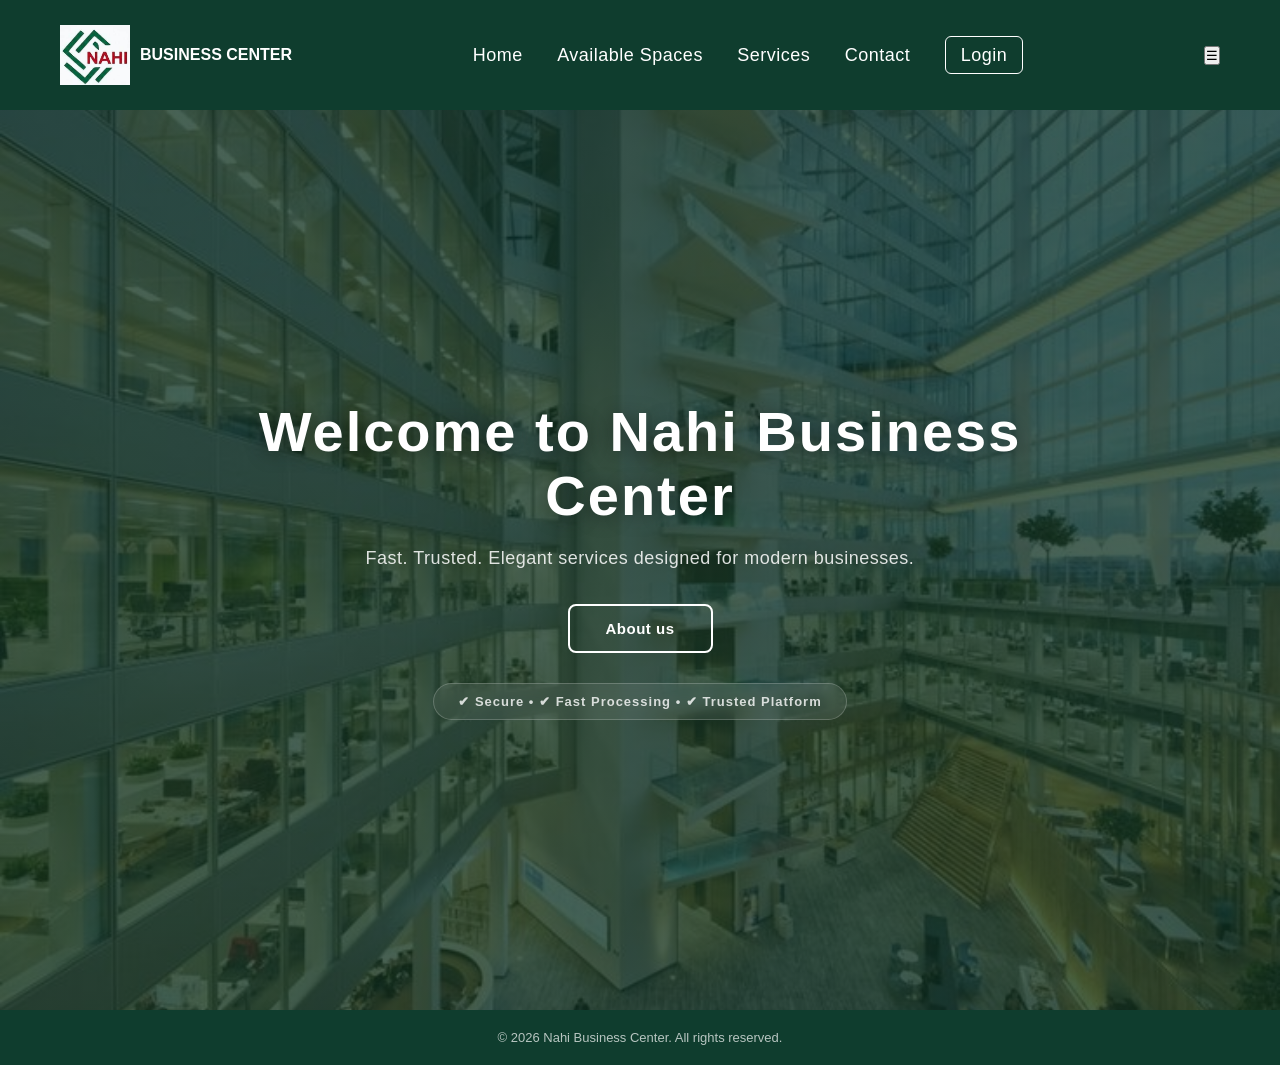
<file: index.html>
<!doctype html>
<html lang="en">
  <head>
    <meta charset="UTF-8" />
    <meta name="viewport" content="width=device-width, initial-scale=1.0" />
    <title>Business Center</title>
    <link rel="stylesheet" href="style.css" />
  </head>
  <body>
    <!-- NAVBAR -->
    <header class="navbar">
      <div class="logo">
        <img src="logo.jpg" alt="logo" />
        <span>BUSINESS CENTER</span>
      </div>
      <!-- Hamburger Button -->
      <button
        class="hamburger"
        id="hamburger"
        onclick="toggleMenu()"
        style="display: none !important"
      >
        ☰
      </button>
      <nav id="navMenu">
        <a href="index.html">Home</a>
        <a href="available-spaces.html">Available Spaces</a>
        <a href="service.html">Services</a>
        <a href="contact.html">Contact</a>
        <a class="login-btn" href="login.html">Login</a>
      </nav>
      <button class="hamburger" id="hamburger" onclick="toggleMenu()">
        ☰
      </button>
    </header>

    <!-- HERO SECTION -->
    <section class="hero">
      <div class="hero-content">
        <h1>Welcome to Nahi Business Center</h1>
        <p>Fast. Trusted. Elegant services designed for modern businesses.</p>

        <div class="hero-buttons">
          <a href="about.html" class="btn">About us</a>
          <a href="login.html" class="btn-login-mobile">🔑 Login</a>
        </div>

        <div class="hero-note">
          ✔ Secure • ✔ Fast Processing • ✔ Trusted Platform
        </div>
      </div>
    </section>
    <!-- FOOTER -->
    <footer class="footer">
      <p>© 2026 Nahi Business Center. All rights reserved.</p>
    </footer>
    <script src="navbar.js"></script>
  </body>
</html>
</file>
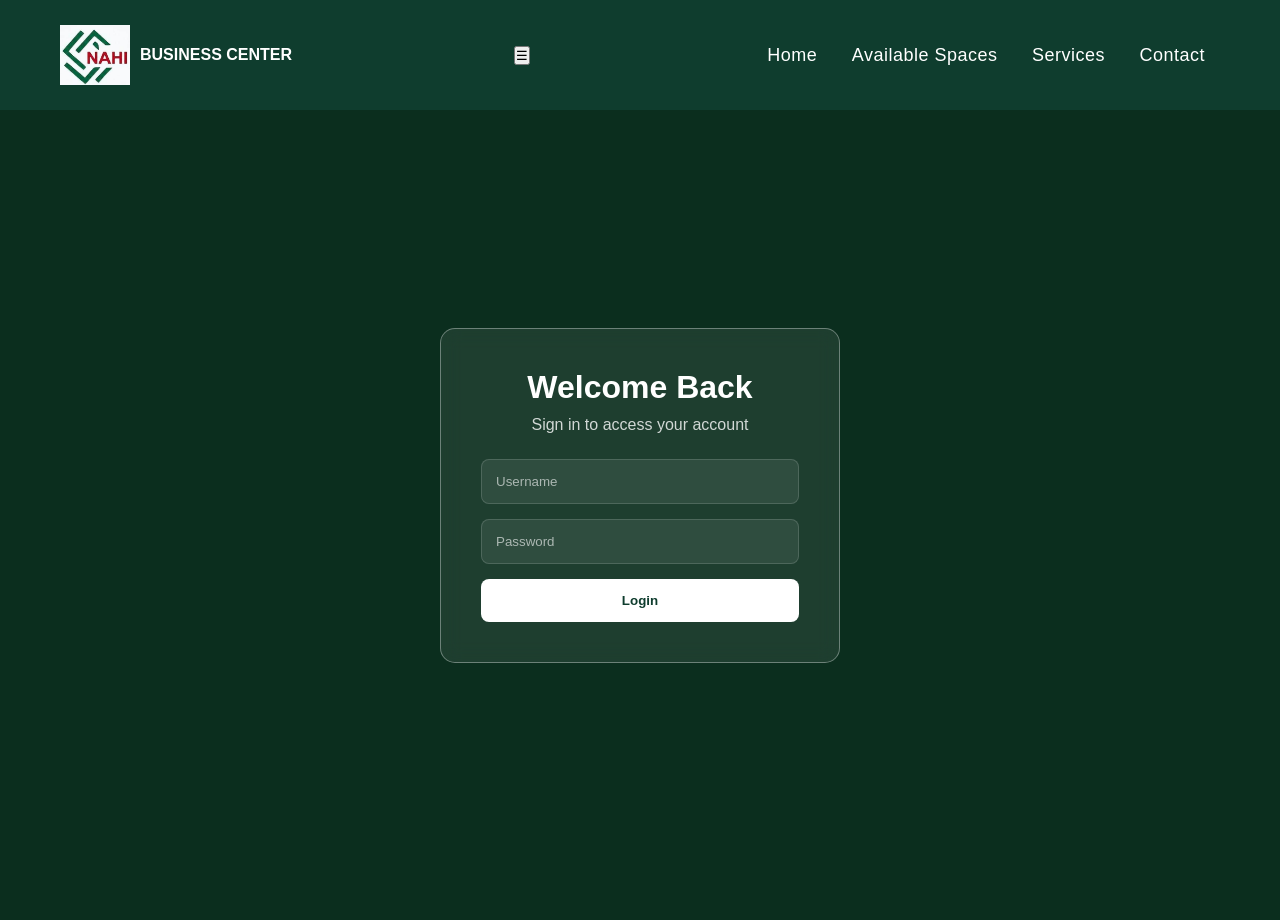
<file: admin-dashboard.html>
<!doctype html>
<html lang="en">
  <head>
    <meta charset="UTF-8" />
    <meta name="viewport" content="width=device-width, initial-scale=1.0" />
    <title>Admin Dashboard</title>
    <link rel="stylesheet" href="admin-dashboard.css" />
  </head>
  <body>
    <div class="container">
      <!-- Sidebar -->
      <aside class="sidebar">
        <h2>Admin Panel</h2>
        <nav>
          <a href="#" class="nav-link active" data-page="dashboard"
            >📊 Dashboard</a
          >
          <a href="#" class="nav-link" data-page="users">👥 Users</a>
          <a href="#" class="nav-link" data-page="payments">💳 Payments</a>
          <a href="#" class="nav-link" data-page="expenses">💸 Expenses</a>

          <a href="#" class="nav-link" data-page="spaces">🏠 Spaces</a>
          <a href="#" class="nav-link" data-page="servicerequests"
            >🔧 Service Requests
            <span
              class="nav-badge"
              id="serviceRequestBadge"
              style="display: none"
            ></span>
          </a>
          <a href="#" class="nav-link" data-page="settings">⚙️ Settings</a>
          <a href="#" id="logout">🚪 Logout</a>
        </nav>
      </aside>

      <!-- Main Content -->
      <main class="main">
        <!-- Dashboard -->
        <section id="dashboard" class="page active">
          <h1>Dashboard Overview</h1>
          <div class="cards">
            <div class="card">
              <div class="card-label">👥 Total Users</div>
              <div class="card-value" id="totalUsers">0</div>
            </div>

            <div class="card">
              <div class="card-label">⚠️ Overdue Tenants</div>
              <div class="card-value" id="overdueCount">0</div>
            </div>
            <div class="card">
              <div class="card-label">📅 Due This Month</div>
              <div class="card-value" id="dueThisMonth">0</div>
            </div>
          </div>

          <h2 style="margin-top: 30px; margin-bottom: 10px">Recent Payments</h2>
          <div style="overflow-x: auto">
            <table>
              <thead>
                <tr>
                  <th>Tenant</th>
                  <th>Amount</th>
                  <th>Date Paid</th>
                  <th>Next Due</th>
                </tr>
              </thead>
              <tbody id="recentPaymentsTable"></tbody>
            </table>
          </div>

          <h2 style="margin-top: 30px; margin-bottom: 10px">
            ⚠️ Overdue Tenants
          </h2>
          <div style="overflow-x: auto">
            <table>
              <thead>
                <tr>
                  <th>Tenant</th>
                  <th>Phone</th>
                  <th>Amount Due</th>
                  <th>Overdue By</th>
                </tr>
              </thead>
              <tbody id="overdueTable"></tbody>
            </table>
          </div>
          <div style="text-align: right; margin-top: 8px">
            <a
              href="#"
              onclick="
                document.querySelector('[data-page=payments]').click();
                return false;
              "
              style="
                font-size: 13px;
                color: #0f3d2e;
                font-weight: 600;
                text-decoration: none;
              "
            >
              View All Payments →
            </a>
          </div>
        </section>

        <!-- Users -->
        <section id="users" class="page">
          <h1>Users Management</h1>

          <!-- Filter Tabs -->
          <div class="filter-tabs">
            <button class="filter-tab active" onclick="filterUsers('all')">
              All
            </button>
            <button class="filter-tab" onclick="filterUsers('active')">
              ✅ Active
            </button>
            <button class="filter-tab" onclick="filterUsers('movedout')">
              🚪 Moved Out
            </button>
          </div>
          <!-- Search Bar -->
          <div class="payment-search" style="margin-bottom: 15px">
            <input
              type="text"
              id="userSearch"
              placeholder="🔍 Search by username, email or phone..."
              oninput="renderUsers()"
            />
          </div>
          <div class="user-form">
            <input type="hidden" id="userId" />
            <input type="text" id="username" placeholder="Username" />
            <input type="email" id="email" placeholder="Email" />
            <input type="text" id="phone" placeholder="Phone Number" />
            <input type="text" id="fanfin" placeholder="FAN/FIN Number" />
            <input type="password" id="password" placeholder="Password" />
            <input type="number" id="space" placeholder="Space (m2)" min="1" />
            <select id="period">
              <option value="">Payment Period</option>
              <option value="1">1 Month</option>
              <option value="3">3 Months</option>
              <option value="6">6 Months</option>
            </select>
            <div
              style="
                display: flex;
                align-items: center;
                gap: 6px;
                flex: 1;
                min-width: 150px;
              "
            >
              <input
                type="text"
                id="amount"
                placeholder="Amount (auto)"
                readonly
                style="flex: 1"
              />
              <button
                type="button"
                id="manualToggleBtn"
                onclick="toggleManualAmount()"
                style="
                  padding: 8px 10px;
                  background: #e2e8f0;
                  color: #555;
                  border: 1px solid #ddd;
                  border-radius: 5px;
                  cursor: pointer;
                  font-size: 12px;
                  white-space: nowrap;
                "
              >
                ✏️ Manual
              </button>
            </div>
            <button onclick="saveUser()">Save User</button>
            <button class="btn-cancel" onclick="clearForm()">Cancel</button>
          </div>
          <div style="overflow-x: auto">
            <table>
              <thead>
                <tr>
                  <th>ID</th>
                  <th>Username</th>
                  <th>Email</th>
                  <th>Phone</th>
                  <th>FAN/FIN</th>
                  <th>Password</th>
                  <th>Space (m2)</th>
                  <th>Period</th>
                  <th>Amount</th>
                  <th>Countdown</th>
                  <th>Status</th>
                  <th>Actions</th>
                </tr>
              </thead>
              <tbody id="userTable"></tbody>
            </table>
          </div>
        </section>

        <!-- Payments -->
        <section id="payments" class="page">
          <h1>Payment History</h1>

          <!-- Search Bar -->
          <div class="payment-search">
            <input
              type="text"
              id="paymentSearch"
              placeholder="🔍 Search by username..."
              oninput="renderPayments()"
            />
          </div>

          <div style="overflow-x: auto">
            <table>
              <thead>
                <tr>
                  <th>User</th>
                  <th>Amount</th>
                  <th>Space (m2)</th>
                  <th>Period</th>
                  <th>Date Paid</th>
                  <th>Next Due</th>
                  <th>Status</th>
                </tr>
              </thead>
              <tbody id="paymentTable"></tbody>
            </table>
          </div>

          <!-- Pagination -->
          <div class="pagination" id="paymentPagination"></div>
        </section>

        <!-- Expenses -->
        <section id="expenses" class="page">
          <h1>Expenses</h1>
          <div class="cards" style="margin-bottom: 20px">
            <div class="card">
              <div class="card-label">💸 Total Expenses</div>
              <div class="card-value" id="totalExpenses">0 Birr</div>
            </div>
            <div class="card">
              <div class="card-label">📋 Total Records</div>
              <div class="card-value" id="totalExpenseRecords">0</div>
            </div>
          </div>
          <div class="user-form">
            <input type="hidden" id="expenseId" />
            <input type="text" id="expenseName" placeholder="Name" />
            <input
              type="text"
              id="expenseReason"
              placeholder="Reason / Description"
            />
            <input
              type="number"
              id="expenseAmount"
              placeholder="Amount (Birr)"
              min="0"
            />

            <select id="expensePeriod">
              <option value="">Payment Period</option>
              <option value="15">15 Days</option>
              <option value="30">1 Month</option>
              <option value="90">3 Months</option>
            </select>
            <input type="hidden" id="expenseDate" />
            <button onclick="saveExpense()">Save Expense</button>
            <button class="btn-cancel" onclick="clearExpenseForm()">
              Cancel
            </button>
          </div>
          <div style="overflow-x: auto">
            <table>
              <thead>
                <tr>
                  <th>ID</th>
                  <th>Name</th>
                  <th>Reason</th>
                  <th>Amount</th>
                  <th>Date Paid</th>
                  <th>Period</th>
                  <th>Due Date</th>
                  <th>Countdown</th>
                  <th>Actions</th>
                </tr>
              </thead>
              <tbody id="expensesTable"></tbody>
            </table>
          </div>
        </section>

        <!-- Service Requests -->
        <section id="servicerequests" class="page">
          <h1>Service Requests</h1>
          <div class="cards" style="margin-bottom: 20px">
            <div class="card">
              <div class="card-label">🔧 Total</div>
              <div class="card-value" id="totalServiceReqs">0</div>
            </div>
            <div class="card">
              <div class="card-label">⏳ Pending</div>
              <div class="card-value" id="pendingServiceReqs">0</div>
            </div>
            <div class="card">
              <div class="card-label">🔄 In Progress</div>
              <div class="card-value" id="inProgressServiceReqs">0</div>
            </div>
            <div class="card">
              <div class="card-label">✅ Done</div>
              <div class="card-value" id="doneServiceReqs">0</div>
            </div>
          </div>
          <div style="overflow-x: auto">
            <table>
              <thead>
                <tr>
                  <th>ID</th>
                  <th>Tenant</th>
                  <th>Type</th>
                  <th>Description</th>
                  <th>Date</th>
                  <th>Status</th>
                  <th>Actions</th>
                </tr>
              </thead>
              <tbody id="serviceRequestsTable"></tbody>
            </table>
          </div>
        </section>

        <!-- Spaces -->
        <section id="spaces" class="page">
          <h1>Spaces Management</h1>
          <div class="user-form">
            <input type="hidden" id="spaceId" />
            <input
              type="number"
              id="spaceFloor"
              placeholder="Floor Number"
              min="1"
              max="5"
            />
            <input type="text" id="spaceRoom" placeholder="Room Number" />
            <input
              type="number"
              id="spaceSize"
              placeholder="Size (m2)"
              min="1"
            />
            <select id="spaceStatus">
              <option value="Available">Available</option>
              <option value="Occupied">Occupied</option>
            </select>
            <input
              type="text"
              id="spacePrice"
              placeholder="Price (auto)"
              readonly
            />
            <button onclick="saveSpace()">Save Space</button>
            <button class="btn-cancel" onclick="clearSpaceForm()">
              Cancel
            </button>
          </div>
          <div style="overflow-x: auto">
            <table>
              <thead>
                <tr>
                  <th>ID</th>
                  <th>Floor</th>
                  <th>Room</th>
                  <th>Size (m2)</th>
                  <th>Price/Month</th>
                  <th>Status</th>
                  <th>Actions</th>
                </tr>
              </thead>
              <tbody id="spacesTable"></tbody>
            </table>
          </div>
        </section>

        <!-- Settings -->
        <section id="settings" class="page">
          <h1>Settings</h1>
          <div class="settings-card">
            <h3>💰 Pricing</h3>
            <div class="settings-form">
              <label>Price per m2 (Birr)</label>
              <input type="number" id="pricePerM2" min="1" />
              <button onclick="saveSettings()">Save</button>
              <p id="settingsMsg"></p>
            </div>
          </div>
          <div class="settings-card">
            <h3>🏢 Business Info</h3>
            <div class="settings-form">
              <label>Contact Phone</label>
              <input type="text" id="settingsPhone" />
              <label>Contact Email</label>
              <input type="email" id="settingsEmail" />
              <label>Telegram Link</label>
              <input type="text" id="settingsTelegram" />
              <button onclick="saveBusinessInfo()">Save</button>
              <p id="businessInfoMsg"></p>
            </div>
          </div>
          <div class="settings-card">
            <h3>🔑 Change Admin Password</h3>
            <div class="settings-form">
              <label>Current Password</label>
              <input
                type="password"
                id="currentPassword"
                placeholder="Current password"
              />
              <label>New Password</label>
              <input
                type="password"
                id="newPassword"
                placeholder="New password"
              />
              <label>Confirm New Password</label>
              <input
                type="password"
                id="confirmPassword"
                placeholder="Confirm new password"
              />
              <button onclick="changePassword()">Change Password</button>
              <p id="passwordMsg"></p>
            </div>
          </div>
        </section>
      </main>
    </div>
    <script src="api.js"></script>
    <script src="admin-dashboard.js"></script>
  </body>
</html>
</file>
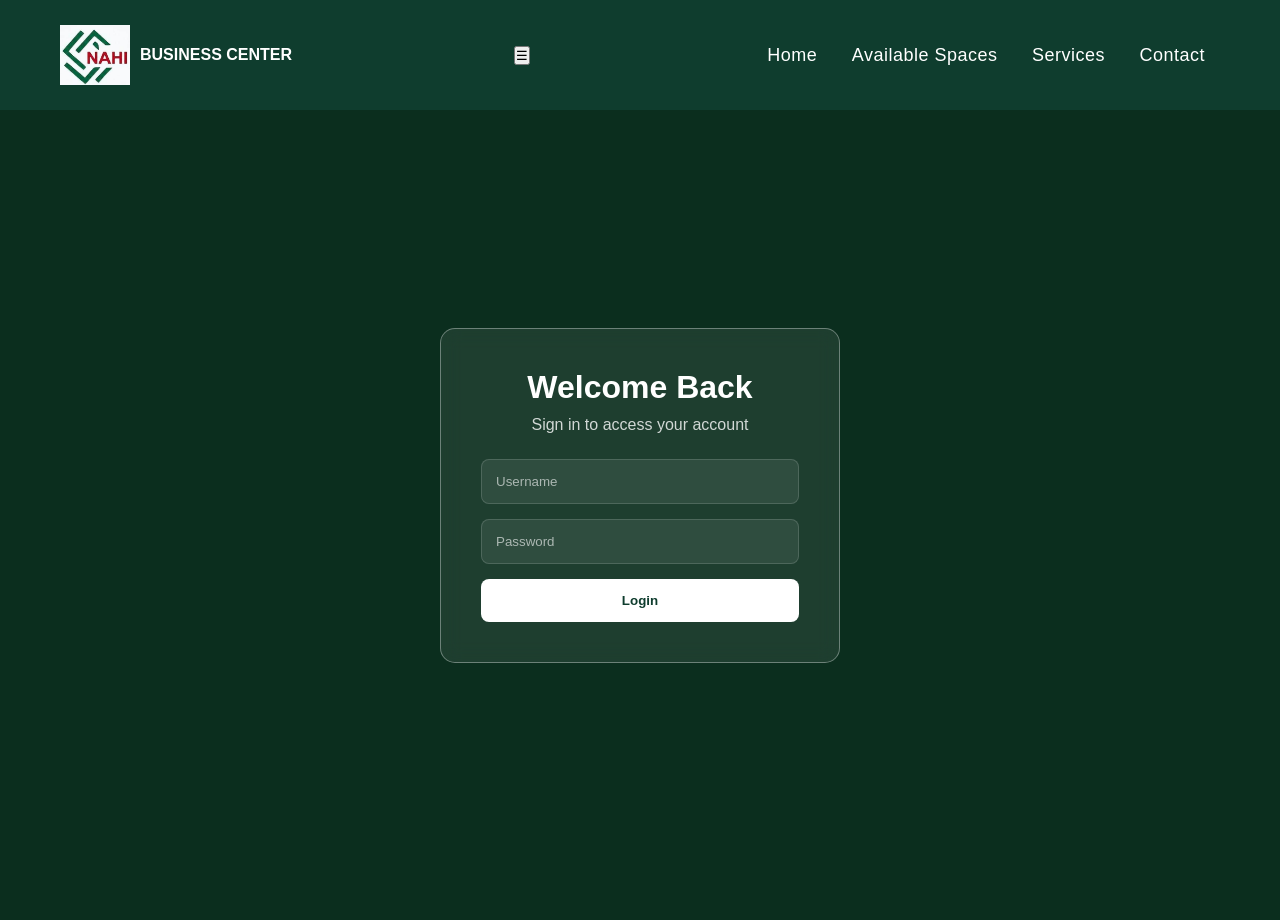
<file: login.html>
<!doctype html>
<html lang="en">
  <head>
    <meta charset="UTF-8" />
    <meta name="viewport" content="width=device-width, initial-scale=1.0" />
    <title>Business Center</title>
    <link rel="stylesheet" href="style.css" />
  </head>
  <body>
    <!-- NAVBAR -->
    <header class="navbar">
      <div class="logo">
        <img src="logo.jpg" alt="logo" />
        <span>BUSINESS CENTER</span>
      </div>
      <!-- Hamburger Button -->
      <button class="hamburger" id="hamburger" onclick="toggleMenu()">
        ☰
      </button>
      <nav id="navMenu">
        <a href="index.html">Home</a>
        <a href="available-spaces.html">Available Spaces</a>
        <a href="service.html">Services</a>
        <a href="contact.html">Contact</a>
      </nav>
    </header>

    <main class="login-section">
      <div class="login-box">
        <h1>Welcome Back</h1>
        <p>Sign in to access your account</p>
        <form id="loginForm">
          <input type="text" id="username" placeholder="Username" required />
          <input
            type="password"
            id="password"
            placeholder="Password"
            required
          />
          <button type="submit">Login</button>
        </form>
      </div>
    </main>
    <script src="api.js"></script>
    <script src="login.js"></script>
    <script src="navbar.js"></script>
  </body>
</html>
</file>
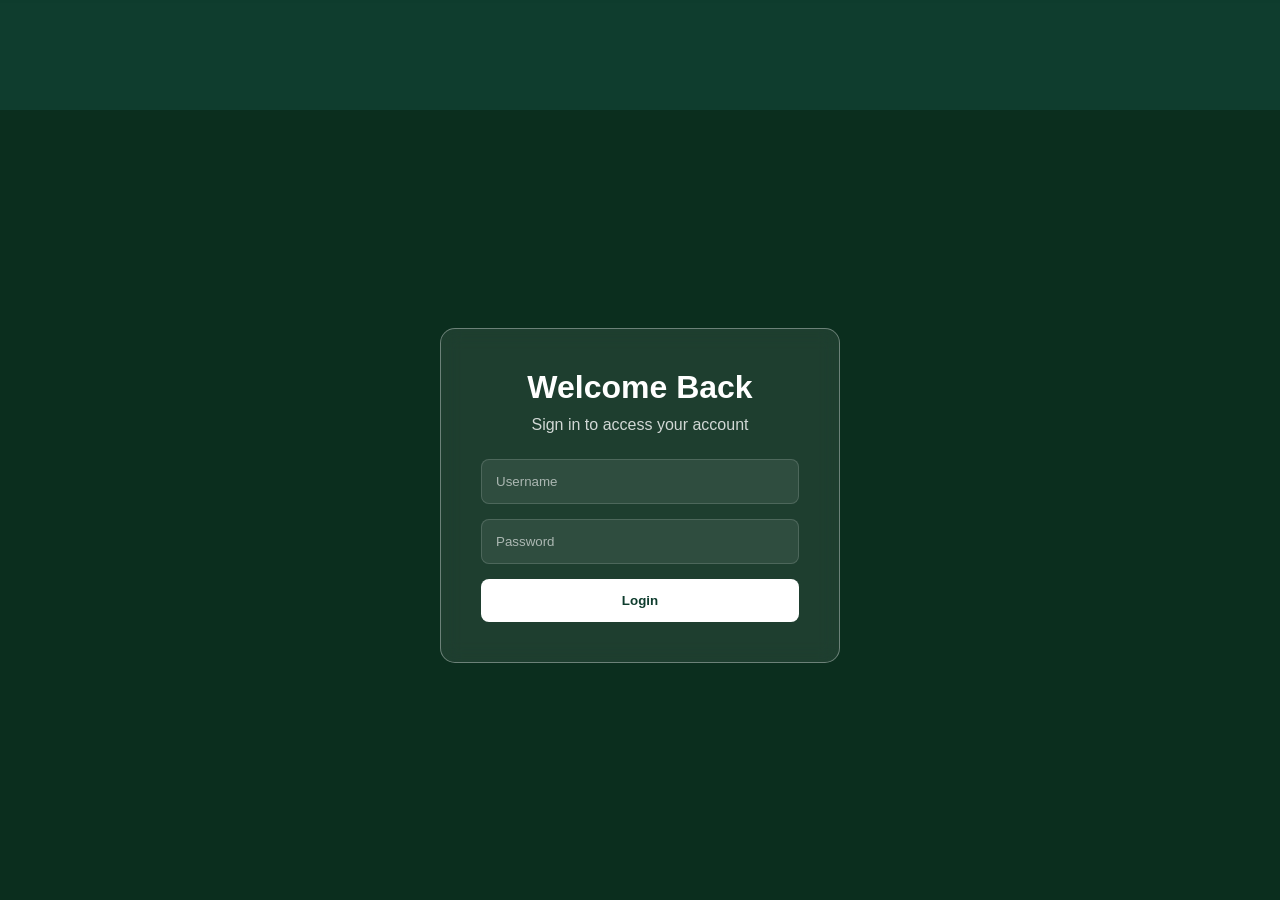
<file: user-dashboard.html>
<!doctype html>
<html lang="en">
  <head>
    <meta charset="UTF-8" />
    <meta name="viewport" content="width=device-width, initial-scale=1.0" />
    <title>User Dashboard</title>
    <link rel="stylesheet" href="user-dashboard.css" />
  </head>
  <body>
    <div class="container">
      <!-- Sidebar -->
      <aside class="sidebar">
        <h2>User Panel</h2>
        <nav>
          <a href="#" class="nav-link active" data-page="myprofile"
            >👤 My Profile</a
          >
          <a href="#" class="nav-link" data-page="mypayments">💳 My Payments</a>
          <a href="#" class="nav-link" data-page="countdown">⏳ Countdown</a>
          <a href="#" class="nav-link" data-page="uploadreceipt"
            >📤 Upload Receipt</a
          >
          <a href="#" class="nav-link" data-page="myrequests">🔧 My Requests</a>
          <a href="#" class="nav-link" data-page="settings">⚙️ Settings</a>
          <a href="#" id="logout">🚪 Logout</a>
        </nav>
      </aside>

      <!-- Main Content -->
      <main class="main">
        <!-- My profile -->
        <section id="myprofile" class="page active">
          <h1>My Profile</h1>

          <!-- Next Due Card -->
          <div class="nextdue-card">
            <div class="nextdue-left">
              <div class="nextdue-icon">⏳</div>
              <div>
                <div class="nextdue-label">Next Payment Due</div>
                <div class="nextdue-value" id="userNextDue">—</div>
              </div>
            </div>
            <div class="nextdue-badge">Stay on track!</div>
          </div>

          <!-- Profile Information -->
          <div class="profile-card">
            <div class="profile-avatar">👤</div>
            <div class="profile-info">
              <h2 class="profile-title">Profile Information</h2>
              <div class="profile-fields" id="userDetailsTable"></div>
            </div>
          </div>
        </section>

        <!-- My Payments -->
        <section id="mypayments" class="page">
          <h1>My Payments</h1>
          <div style="overflow-x: auto">
            <table>
              <thead>
                <tr>
                  <th>Space (m2)</th>
                  <th>Period</th>
                  <th>Date Paid</th>
                  <th>Next Due</th>
                  <th>Status</th>
                </tr>
              </thead>
              <tbody id="userPaymentTable"></tbody>
            </table>
          </div>
        </section>

        <!-- Countdown -->
        <section id="countdown" class="page">
          <h1>Payment Countdown</h1>
          <div class="countdown-box">
            <p id="countdownDate" class="countdown-date">—</p>
            <div id="countdownTimer" class="countdown-timer">—</div>
            <p id="countdownStatus" class="countdown-status"></p>
          </div>
        </section>

        <!-- Upload Receipt -->
        <section id="uploadreceipt" class="page">
          <h1>Upload Receipt</h1>
          <div class="receipt-box">
            <p>
              After making your payment, send your receipt via Telegram so our
              team can verify it.
            </p>
            <a id="telegramLink" href="#" target="_blank" class="telegram-btn">
              📲 Send Receipt on Telegram
            </a>
            <p style="margin-top: 15px; font-size: 12px; color: #999">
              Once verified, the admin will mark your payment as confirmed.
            </p>
          </div>
        </section>

        <!-- My Requests -->
        <section id="myrequests" class="page">
          <h1>My Requests</h1>
          <div class="user-form">
            <select id="reqType">
              <option value="">Select Request Type</option>
              <option value="Maintenance">🔧 Maintenance</option>
              <option value="Internet">🌐 Internet Issue</option>
              <option value="Other">📝 Other</option>
            </select>
            <textarea
              id="reqDescription"
              placeholder="Describe your request..."
              style="
                padding: 8px 12px;
                border: 1px solid #ddd;
                border-radius: 5px;
                font-size: 14px;
                flex: 1;
                min-width: 200px;
                resize: vertical;
              "
            ></textarea>
            <button onclick="submitRequest()">Submit Request</button>
          </div>
          <div style="overflow-x: auto">
            <table>
              <thead>
                <tr>
                  <th>Type</th>
                  <th>Description</th>
                  <th>Date</th>
                  <th>Status</th>
                </tr>
              </thead>
              <tbody id="myRequestsTable"></tbody>
            </table>
          </div>
        </section>

        <!-- Settings -->
        <section id="settings" class="page">
          <h1>Settings</h1>
          <div class="settings-card">
            <div class="settings-card-header">
              <div class="lock-icon">🔒</div>
              <h2>Change Password</h2>
            </div>
            <div class="settings-card-body">
              <p class="settings-description">
                Update your account password. Must be at least 6 characters.
              </p>
              <div class="settings-form">
                <div class="form-group">
                  <label for="currentPassword">Current Password</label>
                  <input
                    type="password"
                    id="currentPassword"
                    placeholder="Enter your current password"
                  />
                </div>
                <div class="form-group">
                  <label for="newPassword">New Password</label>
                  <input
                    type="password"
                    id="newPassword"
                    placeholder="Enter a new password"
                  />
                </div>
                <div class="form-group">
                  <label for="confirmPassword">Confirm New Password</label>
                  <input
                    type="password"
                    id="confirmPassword"
                    placeholder="Confirm your new password"
                  />
                </div>
                <p id="passwordMsg" class="password-msg"></p>
                <button onclick="changePassword()" class="settings-btn">
                  Save Changes
                </button>
              </div>
            </div>
          </div>
        </section>
      </main>
    </div>
    <script src="api.js"></script>
    <script src="user-dashboard.js"></script>
  </body>
</html>
</file>
<file: style.css>
* {
  margin: 0;
  padding: 0;
  box-sizing: border-box;
  font-family: Arial, sans-serif;
}

:root {
  --dark-green: #0f3d2e;
  --forest-green: #145a3a;
  --white: #ffffff;
  --soft-white: #f5f5f5;
}

body {
  margin: 0;
  color: white;
  background-color: #0f3d2e;
}

/* NAVBAR */
.navbar {
  display: flex;
  justify-content: space-between;
  align-items: center;
  padding: 20px 60px;
  background: var(--dark-green);
  position: sticky;
  top: 0;
  z-index: 1000;
  animation: slideDown 0.6s ease-in-out;
}

.logo {
  display: flex;
  align-items: center;
  gap: 10px;
  color: white;
  font-weight: bold;
  cursor: pointer;
  transition:
    transform 0.3s ease,
    letter-spacing 0.3s ease;
}

.logo img {
  width: 70px;
  height: 70px;
  object-fit: contain;
  transition: transform 0.3s ease;
}

.logo:hover img {
  transform: translateY(-3px) scale(1.08);
}

.logo:hover {
  transform: translateY(-2px);
}

nav a {
  color: var(--white);
  text-decoration: none;
  margin: 0 15px;
  font-size: 18px;
  font-weight: 500;
  letter-spacing: 0.5px;
  position: relative;
  transition: 0.3s;
}

/* underline animation */
nav a::after {
  content: "";
  position: absolute;
  left: 0;
  bottom: -5px;
  width: 0%;
  height: 2px;
  background: var(--white);
  transition: 0.3s;
}

nav a:hover::after {
  width: 100%;
}

nav a:hover {
  opacity: 0.8;
  transform: translateY(-2px);
}

/* LOGIN BUTTON */
.login-btn {
  border: 1px solid var(--white);
  padding: 8px 15px;
  border-radius: 6px;
  transition: 0.3s;
}

.login-btn:hover {
  background: var(--white);
  color: var(--dark-green);
}

/* HERO */
.hero {
  height: 100vh;
  background:
    linear-gradient(rgba(11, 46, 30, 0.75), rgba(11, 46, 30, 0.75)),
    url("background.jpg");
  background-size: cover;
  background-position: center;
  background-repeat: no-repeat;
  display: flex;
  justify-content: center;
  align-items: center;
  text-align: center;
  padding: 0 20px;
}

.hero-content {
  max-width: 800px;
  animation: fadeUp 1s ease-in-out;
  color: white;
}

.hero h1 {
  font-size: 56px;
  font-weight: 700;
  letter-spacing: 2px;
  margin-bottom: 20px;
  color: white;
  line-height: 1.15;
  text-shadow: 0 2px 20px rgba(0, 0, 0, 0.4);
}

.hero p {
  font-size: 18px;
  opacity: 0.85;
  margin-bottom: 35px;
  color: white;
  letter-spacing: 0.5px;
}

/* BUTTONS */
.hero-buttons {
  display: flex;
  justify-content: center;
  gap: 15px;
  margin-bottom: 30px;
  flex-wrap: wrap;
}

.btn {
  padding: 14px 36px;
  border-radius: 8px;
  text-decoration: none;
  font-weight: 700;
  font-size: 15px;
  transition: all 0.3s;
  border: 2px solid white;
  color: white;
  background: transparent;
  letter-spacing: 0.5px;
}

.btn:hover {
  background: white;
  color: #0b2e1e;
  transform: translateY(-4px);
  box-shadow: 0 10px 30px rgba(0, 0, 0, 0.3);
}

.btn.outline {
  background: transparent;
  border: 2px solid var(--white);
  color: var(--white);
}

.btn.outline:hover {
  background: var(--white);
  color: var(--dark-green);
}

/* ✅ MOBILE LOGIN BUTTON (visible only on mobile) */
.btn-login-mobile {
  display: none; /* Hidden on desktop */
}

/* HERO NOTE */
.hero-note {
  display: inline-flex;
  align-items: center;
  gap: 8px;
  font-size: 13px;
  font-weight: 600;
  color: rgba(255, 255, 255, 0.8);
  background: rgba(255, 255, 255, 0.08);
  border: 1px solid rgba(255, 255, 255, 0.2);
  padding: 10px 24px;
  border-radius: 30px;
  letter-spacing: 1px;
  backdrop-filter: blur(8px);
}

/* LOGIN */
.login-section {
  min-height: calc(100vh - 90px);
  background-color: #0b2e1e;
  display: flex;
  justify-content: center;
  align-items: center;
  padding: 20px;
}

.login-box {
  width: 400px;
  margin-top: -40px;
  padding: 40px;
  border-radius: 15px;
  background: rgba(255, 255, 255, 0.08);
  backdrop-filter: blur(10px);
  border: 1px solid rgba(255, 255, 255, 0.35);
  text-align: center;
}

.login-box h1 {
  color: white;
  margin-bottom: 10px;
}

.login-box p {
  color: rgba(255, 255, 255, 0.8);
  margin-bottom: 25px;
}

.login-box input {
  width: 100%;
  padding: 14px;
  margin-bottom: 15px;
  border: 1px solid rgba(255, 255, 255, 0.15);
  border-radius: 8px;
  background: rgba(255, 255, 255, 0.08);
  color: white;
}

.login-box input::placeholder {
  color: rgba(255, 255, 255, 0.6);
}

.login-box button {
  width: 100%;
  padding: 14px;
  border: none;
  border-radius: 8px;
  background: white;
  color: #0f3d2e;
  font-weight: bold;
  cursor: pointer;
  transition: 0.3s;
}

.login-box button:hover {
  background: #0f3d2e;
  color: white;
  border: 1px solid white;
  transform: translateY(-3px);
}

/* FOOTER */
.footer {
  background: #0f3d2e;
  color: rgba(255, 255, 255, 0.7);
  text-align: center;
  padding: 20px;
  font-size: 13px;
}

/* ANIMATIONS */
@keyframes fadeUp {
  from {
    opacity: 0;
    transform: translateY(30px);
  }
  to {
    opacity: 1;
    transform: translateY(0);
  }
}

@keyframes slideDown {
  from {
    transform: translateY(-100%);
    opacity: 0;
  }
  to {
    transform: translateY(0);
    opacity: 1;
  }
}

/* ===================== */
/* RESPONSIVE            */
/* ===================== */

/* Tablet */
@media (max-width: 900px) {
  .navbar {
    padding: 15px 30px;
  }

  nav a {
    font-size: 15px;
    margin: 0 10px;
  }

  .hero h1 {
    font-size: 40px;
  }

  .hero p {
    font-size: 16px;
  }

  .login-box {
    width: 100%;
    max-width: 400px;
  }
}

/* Mobile */
@media (max-width: 768px) {
  .navbar {
    padding: 12px 20px;
    flex-wrap: wrap;
    gap: 10px;
    position: relative;
  }

  .logo img {
    width: 50px;
    height: 50px;
  }

  /* HAMBURGER */
  .hamburger {
    display: block;
    background: none;
    border: none;
    color: white;
    font-size: 28px;
    cursor: pointer;
    padding: 5px 10px;
    transition: 0.3s;
  }

  .hamburger:hover {
    opacity: 0.7;
  }
  /* Hide hamburger on desktop */
  .hamburger {
    display: none !important;
  }

  /* Show hamburger on mobile */
  @media (max-width: 768px) {
    .hamburger {
      display: block !important;
    }
  }
  #navMenu {
    display: none;
    width: 100%;
    flex-direction: column;
    background: #0f3d2e;
    padding: 10px 0;
    border-top: 1px solid rgba(255, 255, 255, 0.1);
  }

  #navMenu.open {
    display: flex;
  }

  #navMenu a {
    margin: 0;
    padding: 12px 20px;
    font-size: 15px;
    border-bottom: 1px solid rgba(255, 255, 255, 0.05);
    text-align: center;
  }

  #navMenu a::after {
    display: none;
  }

  .login-btn {
    margin: 10px 20px !important;
    text-align: center;
    border-radius: 6px;
    display: block;
  }

  .btn-login-mobile {
    display: none; /* Hidden on desktop */
    padding: 14px 36px;
    border-radius: 8px;
    text-decoration: none;
    font-weight: 700;
    font-size: 15px;
    transition: all 0.3s;
    border: 2px solid white;
    color: white;
    background: transparent;
    letter-spacing: 0.5px;
  }

  .btn-login-mobile:hover {
    background: white;
    color: #0b2e1e;
    transform: translateY(-4px);
    box-shadow: 0 10px 30px rgba(0, 0, 0, 0.3);
  }

  /* Show on mobile */
  @media (max-width: 768px) {
    .btn-login-mobile {
      display: inline-block;
      width: 100%;
      max-width: 250px;
      text-align: center;
    }
  }
  .hero {
    height: auto;
    min-height: 100vh;
    padding: 100px 20px 60px;
  }

  .hero h1 {
    font-size: 28px;
    letter-spacing: 1px;
  }

  .hero p {
    font-size: 15px;
  }

  .hero-buttons {
    flex-direction: column;
    align-items: center;
    gap: 12px;
  }

  .btn {
    padding: 12px 24px;
    font-size: 14px;
    width: 100%;
    max-width: 250px;
    text-align: center;
  }

  .hero-note {
    font-size: 11px;
    padding: 8px 16px;
    flex-wrap: wrap;
    justify-content: center;
  }

  .login-box {
    width: 100%;
    padding: 30px 20px;
    margin-top: 0;
  }
}
button:disabled {
  opacity: 0.7;
  cursor: not-allowed;
}
</file>
<file: admin-dashboard.css>
body {
  margin: 0;
  font-family: Arial, sans-serif;
  background: #f4f4f4;
  overflow-x: hidden;
}

.container {
  display: flex;
  width: 100%;
}

/* Sidebar */
.sidebar {
  width: 220px;
  min-width: 220px;
  height: 100vh;
  background: #0f3d2e;
  color: white;
  padding: 20px;
  position: fixed;
  top: 0;
  left: 0;
  z-index: 100;
  overflow-y: auto;
}

.sidebar h2 {
  text-align: center;
  margin-bottom: 30px;
}

.sidebar nav a {
  display: block;
  color: white;
  text-decoration: none;
  padding: 10px;
  margin: 5px 0;
  border-radius: 5px;
}

.sidebar nav a:hover,
.sidebar nav a.active {
  background: white;
  color: black;
}

/* Main */
.main {
  flex: 1;
  padding: 20px;
  margin-left: 260px;
  min-width: 0;
  overflow-x: auto;
  width: calc(100% - 260px);
}

.page {
  display: none;
}
.page.active {
  display: block;
}

/* Cards */
.cards {
  display: flex;
  gap: 15px;
  margin-top: 20px;
  flex-wrap: wrap;
}

.card {
  background: white;
  padding: 20px;
  border-radius: 10px;
  flex: 1;
  min-width: 150px;
  box-shadow: 0 2px 5px rgba(0, 0, 0, 0.1);
  display: flex;
  flex-direction: column;
  gap: 8px;
}

.card-label {
  font-size: 13px;
  color: #666;
  font-weight: 600;
  text-transform: uppercase;
  letter-spacing: 0.5px;
}

.card-value {
  font-size: 28px;
  font-weight: bold;
  color: #0f3d2e;
}

/* User Form */
.user-form {
  background: white;
  padding: 20px;
  border-radius: 10px;
  margin-bottom: 20px;
  display: flex;
  flex-wrap: wrap;
  gap: 10px;
  box-shadow: 0 2px 5px rgba(0, 0, 0, 0.1);
  align-items: center;
}

.user-form input,
.user-form select {
  padding: 8px 12px;
  border: 1px solid #ddd;
  border-radius: 5px;
  font-size: 14px;
  flex: 1;
  min-width: 150px;
}

.user-form input[readonly] {
  background: #f0f0f0;
  color: #555;
  cursor: not-allowed;
}

.user-form button {
  padding: 8px 16px;
  background: #0f3d2e;
  color: white;
  border: none;
  cursor: pointer;
  border-radius: 5px;
  font-size: 14px;
}

.user-form button:hover {
  background: #145a3a;
}

.btn-cancel {
  background: #999 !important;
}
.btn-cancel:hover {
  background: #777 !important;
}

/* Table */
table {
  width: 100%;
  border-collapse: collapse;
  background: white;
  border-radius: 10px;
  overflow: hidden;
  box-shadow: 0 2px 5px rgba(0, 0, 0, 0.1);
}

th,
td {
  padding: 12px 15px;
  border-bottom: 1px solid #eee;
  text-align: left;
  font-size: 14px;
  white-space: nowrap;
}

th {
  background: #0f3d2e;
  color: white;
}

tbody tr:hover {
  background: #f9f9f9;
}

/* Buttons */
.btn-delete,
.btn-edit,
.btn-paid {
  color: white;
  border: none;
  padding: 5px 10px;
  cursor: pointer;
  border-radius: 4px;
  display: inline-block;
  margin: 2px;
  font-size: 13px;
}

.btn-delete {
  background: #e53e3e;
}
.btn-edit {
  background: #d97706;
}
.btn-paid {
  background: #22c55e;
}

.btn-delete:hover {
  background: #c53030;
}
.btn-edit:hover {
  background: #b45309;
}
.btn-paid:hover {
  background: #16a34a;
}

/* Settings */
.settings-card {
  background: white;
  border-radius: 10px;
  padding: 24px;
  max-width: 450px;
  box-shadow: 0 2px 5px rgba(0, 0, 0, 0.1);
  margin-bottom: 20px;
}

.settings-card h3 {
  font-size: 16px;
  font-weight: 700;
  color: #0f3d2e;
  margin-bottom: 16px;
  padding-bottom: 10px;
  border-bottom: 1px solid #eee;
}

.settings-form {
  display: flex;
  flex-direction: column;
  gap: 10px;
}

.settings-form label {
  font-weight: 600;
  font-size: 13px;
  color: #333;
}

.settings-form input {
  padding: 9px 12px;
  border: 1px solid #ddd;
  border-radius: 6px;
  font-size: 14px;
  outline: none;
  transition: border 0.2s;
}

.settings-form input:focus {
  border-color: #0f3d2e;
}

.settings-form button {
  padding: 10px;
  background: #0f3d2e;
  color: white;
  border: none;
  border-radius: 6px;
  cursor: pointer;
  font-size: 14px;
  margin-top: 5px;
  transition: background 0.2s;
}

.settings-form button:hover {
  background: #145a3a;
}
.settings-form p {
  font-size: 13px;
  margin: 0;
}

/* Nav Badge */
.nav-badge {
  background: #e53e3e;
  color: white;
  font-size: 11px;
  font-weight: 700;
  padding: 1px 7px;
  border-radius: 20px;
  margin-left: 5px;
}
/* ===================== */
/* RESPONSIVE            */
/* ===================== */

/* Tablet */
@media (max-width: 900px) {
  .sidebar {
    width: 180px;
    min-width: 180px;
    padding: 15px;
  }

  .main {
    margin-left: 210px;
    width: calc(100% - 210px);
  }

  .card-value {
    font-size: 22px;
  }

  .settings-card {
    max-width: 100%;
  }
}

/* Mobile */
@media (max-width: 600px) {
  .sidebar {
    width: 100%;
    height: auto;
    position: relative;
    overflow-y: visible;
    padding: 15px;
  }

  .sidebar h2 {
    margin-bottom: 10px;
  }

  .sidebar nav {
    display: flex;
    flex-wrap: wrap;
    gap: 6px;
  }

  .sidebar nav a {
    padding: 7px 10px;
    font-size: 12px;
    margin: 0;
  }

  .container {
    flex-direction: column;
  }

  .main {
    margin-left: 0;
    width: 100%;
    padding: 15px;
  }

  .cards {
    gap: 10px;
  }

  .card {
    min-width: calc(50% - 10px);
    padding: 15px;
  }

  .card-value {
    font-size: 20px;
  }

  .user-form {
    flex-direction: column;
  }

  .user-form input,
  .user-form select {
    width: 100%;
    min-width: 100%;
  }

  .user-form button {
    width: 100%;
  }

  table {
    font-size: 12px;
  }

  th,
  td {
    padding: 8px 10px;
  }

  .settings-card {
    max-width: 100%;
    padding: 16px;
  }

  .btn-delete,
  .btn-edit,
  .btn-paid {
    padding: 4px 8px;
    font-size: 12px;
  }
}
.btn-moveout {
  background: #6b7280;
  color: white;
  border: none;
  padding: 5px 10px;
  cursor: pointer;
  border-radius: 4px;
  display: inline-block;
  margin: 2px;
  font-size: 13px;
}

.btn-moveout:hover {
  background: #4b5563;
}
/* Filter Tabs */
.filter-tabs {
  display: flex;
  gap: 10px;
  margin-bottom: 15px;
}

.filter-tab {
  padding: 8px 20px;
  border: 1px solid #ddd;
  border-radius: 5px;
  background: white;
  cursor: pointer;
  font-size: 13px;
  font-weight: 600;
  color: #555;
  transition: all 0.2s;
}

.filter-tab:hover {
  background: #f0f0f0;
}

.filter-tab.active {
  background: #0f3d2e;
  color: white;
  border-color: #0f3d2e;
}
.btn-moveout {
  background: #6b7280;
  color: white;
  border: none;
  padding: 5px 10px;
  cursor: pointer;
  border-radius: 4px;
  display: inline-block;
  margin: 2px;
  font-size: 13px;
}

.btn-moveout:hover {
  background: #4b5563;
}

/* Filter Tabs */
.filter-tabs {
  display: flex;
  gap: 10px;
  margin-bottom: 15px;
}

.filter-tab {
  padding: 8px 18px;
  border: 1px solid #ddd;
  border-radius: 5px;
  background: white;
  cursor: pointer;
  font-size: 13px;
  font-weight: 600;
  color: #555;
  transition: all 0.2s;
}

.filter-tab:hover {
  background: #f0f0f0;
}

.filter-tab.active {
  background: #0f3d2e;
  color: white;
  border-color: #0f3d2e;
}
/* Payment Search */
.payment-search {
  margin-bottom: 15px;
}

.payment-search input {
  width: 100%;
  max-width: 350px;
  padding: 10px 14px;
  border: 1px solid #ddd;
  border-radius: 6px;
  font-size: 14px;
  outline: none;
  transition: border 0.2s;
}

.payment-search input:focus {
  border-color: #0f3d2e;
}

/* Pagination */
.pagination {
  display: flex;
  justify-content: center;
  align-items: center;
  gap: 8px;
  margin-top: 16px;
  flex-wrap: wrap;
}

.pagination button {
  padding: 7px 14px;
  border: 1px solid #ddd;
  border-radius: 5px;
  background: white;
  cursor: pointer;
  font-size: 13px;
  font-weight: 600;
  color: #555;
  transition: all 0.2s;
}

.pagination button:hover {
  border-color: #0f3d2e;
  color: #0f3d2e;
}

.pagination button.active {
  background: #0f3d2e;
  color: white;
  border-color: #0f3d2e;
}

.pagination button:disabled {
  opacity: 0.4;
  cursor: not-allowed;
}
</file>
<file: user-dashboard.css>
body {
  margin: 0;
  font-family: Arial, sans-serif;
  background: #f4f4f4;
  overflow-x: hidden;
}

.container {
  display: flex;
  width: 100%;
}

/* Sidebar */
.sidebar {
  width: 220px;
  min-width: 220px;
  height: 100vh;
  background: #0f3d2e;
  color: white;
  padding: 20px;
  position: fixed;
  top: 0;
  left: 0;
  z-index: 100;
}

.sidebar h2 {
  text-align: center;
  margin-bottom: 30px;
}

.sidebar nav a {
  display: block;
  color: white;
  text-decoration: none;
  padding: 10px;
  margin: 5px 0;
  border-radius: 5px;
}

.sidebar nav a:hover,
.sidebar nav a.active {
  background: white;
  color: black;
}

/* Main */
.main {
  flex: 1;
  padding: 20px;
  margin-left: 260px;
  min-width: 0;
  overflow-x: auto;
  width: calc(100% - 260px);
}

.page {
  display: none;
}

.page.active {
  display: block;
}

/* Cards */
.cards {
  display: flex;
  gap: 15px;
  margin-top: 20px;
}

.card {
  background: white;
  padding: 20px;
  border-radius: 10px;
  flex: 1;
  box-shadow: 0 2px 5px rgba(0, 0, 0, 0.1);
  display: flex;
  flex-direction: column;
  gap: 8px;
}

.card-label {
  font-size: 13px;
  color: #666;
  font-weight: 600;
  text-transform: uppercase;
  letter-spacing: 0.5px;
}

.card-value {
  font-size: 28px;
  font-weight: bold;
  color: #0f3d2e;
}

/* Table */
table {
  width: 100%;
  border-collapse: collapse;
  background: white;
  border-radius: 10px;
  overflow: hidden;
  box-shadow: 0 2px 5px rgba(0, 0, 0, 0.1);
}

th,
td {
  padding: 12px 15px;
  border-bottom: 1px solid #eee;
  text-align: left;
  font-size: 14px;
}

th {
  background: #0f3d2e;
  color: white;
}

tbody tr:hover {
  background: #f9f9f9;
}

/* User Form */
.user-form {
  background: white;
  padding: 20px;
  border-radius: 10px;
  margin-bottom: 20px;
  display: flex;
  flex-wrap: wrap;
  gap: 10px;
  box-shadow: 0 2px 5px rgba(0, 0, 0, 0.1);
}

.user-form select {
  padding: 8px 12px;
  border: 1px solid #ddd;
  border-radius: 5px;
  font-size: 14px;
  flex: 1;
  min-width: 150px;
}

.user-form button {
  padding: 8px 16px;
  background: #0f3d2e;
  color: white;
  border: none;
  cursor: pointer;
  border-radius: 5px;
  font-size: 14px;
}

.user-form button:hover {
  background: #145a3a;
}

/* Countdown */
.countdown-box {
  background: white;
  border-radius: 10px;
  padding: 50px 30px;
  text-align: center;
  max-width: 500px;
  margin: 20px auto;
  box-shadow: 0 2px 5px rgba(0, 0, 0, 0.1);
}

.countdown-date {
  font-size: 16px;
  color: #666;
  margin-bottom: 16px;
}

.countdown-timer {
  font-size: 52px;
  font-weight: bold;
  color: #0f3d2e;
  margin-bottom: 10px;
}

.countdown-status {
  font-size: 15px;
  font-weight: 600;
}

/* Receipt Box */
.receipt-box {
  background: white;
  border-radius: 10px;
  padding: 40px;
  max-width: 500px;
  margin: 20px auto;
  text-align: center;
  box-shadow: 0 2px 5px rgba(0, 0, 0, 0.1);
  color: #444;
  font-size: 15px;
  line-height: 1.6;
}

/* Telegram Button */
.telegram-btn {
  display: inline-block;
  margin-top: 20px;
  padding: 14px 32px;
  background: #229ed9;
  color: white;
  border-radius: 8px;
  text-decoration: none;
  font-size: 16px;
  font-weight: 600;
  transition: background 0.2s;
}

.telegram-btn:hover {
  background: #1a8bbf;
}

/* ===================== */
/* Settings              */
/* ===================== */
.settings-card {
  background: white;
  border-radius: 10px;
  box-shadow: 0 2px 8px rgba(0, 0, 0, 0.1);
  overflow: hidden;
}

.settings-card-header {
  background: #0f3d2e;
  padding: 20px 30px;
  display: flex;
  align-items: center;
  gap: 12px;
}

.settings-card-header h2 {
  color: white;
  font-size: 18px;
  margin: 0;
  font-weight: 700;
  letter-spacing: 0.3px;
}

.settings-card-header .lock-icon {
  background: rgba(255, 255, 255, 0.15);
  border-radius: 8px;
  width: 36px;
  height: 36px;
  display: flex;
  align-items: center;
  justify-content: center;
  font-size: 18px;
}

.settings-card-body {
  padding: 30px;
}

.settings-description {
  font-size: 13px;
  color: #888;
  margin: 0 0 24px 0;
}

.settings-form {
  display: flex;
  flex-direction: column;
  gap: 18px;
  max-width: 480px;
}

.form-group {
  display: flex;
  flex-direction: column;
  gap: 6px;
}

.form-group label {
  font-size: 12px;
  font-weight: 700;
  color: #444;
  text-transform: uppercase;
  letter-spacing: 0.5px;
}

.form-group input {
  padding: 11px 14px;
  border: 1.5px solid #e0e0e0;
  border-radius: 7px;
  font-size: 14px;
  font-family: Arial, sans-serif;
  transition:
    border-color 0.2s,
    box-shadow 0.2s;
  outline: none;
  width: 100%;
  box-sizing: border-box;
  color: #333;
  background: #fafafa;
}

.form-group input:focus {
  border-color: #0f3d2e;
  background: white;
  box-shadow: 0 0 0 3px rgba(15, 61, 46, 0.08);
}

.password-msg {
  font-size: 13px;
  min-height: 18px;
  margin: 0;
  font-weight: 600;
}

.password-msg.error {
  color: #e74c3c;
}

.password-msg.success {
  color: #27ae60;
}

.settings-btn {
  padding: 12px 28px;
  background-color: #0f3d2e;
  color: white;
  border: none;
  border-radius: 7px;
  font-size: 14px;
  font-family: Arial, sans-serif;
  cursor: pointer;
  font-weight: 700;
  letter-spacing: 0.3px;
  transition:
    background-color 0.2s,
    transform 0.1s,
    box-shadow 0.2s;
  align-self: flex-start;
  box-shadow: 0 2px 6px rgba(15, 61, 46, 0.3);
}

.settings-btn:hover {
  background-color: #145a3a;
  box-shadow: 0 4px 12px rgba(15, 61, 46, 0.35);
  transform: translateY(-1px);
}

.settings-btn:active {
  transform: translateY(0);
  box-shadow: 0 2px 6px rgba(15, 61, 46, 0.3);
}
/* ===================== */
/* RESPONSIVE            */
/* ===================== */

/* Tablet */
@media (max-width: 900px) {
  .sidebar {
    width: 180px;
    min-width: 180px;
    padding: 15px;
  }

  .main {
    margin-left: 210px;
    width: calc(100% - 210px);
  }

  .cards {
    flex-wrap: wrap;
  }

  .card {
    min-width: calc(50% - 15px);
  }

  .countdown-timer {
    font-size: 40px;
  }
}

/* Mobile */
@media (max-width: 600px) {
  .sidebar {
    width: 100%;
    height: auto;
    position: relative;
    display: flex;
    flex-direction: column;
    padding: 15px;
  }

  .sidebar h2 {
    margin-bottom: 10px;
  }

  .sidebar nav {
    display: flex;
    flex-wrap: wrap;
    gap: 6px;
  }

  .sidebar nav a {
    padding: 8px 12px;
    font-size: 13px;
    margin: 0;
  }

  .container {
    flex-direction: column;
  }

  .main {
    margin-left: 0;
    width: 100%;
    padding: 15px;
  }

  .cards {
    flex-direction: column;
  }

  .card {
    min-width: 100%;
  }

  .card-value {
    font-size: 22px;
  }

  .countdown-box {
    padding: 30px 20px;
    max-width: 100%;
  }

  .countdown-timer {
    font-size: 36px;
  }

  .receipt-box {
    padding: 25px 15px;
    max-width: 100%;
  }

  .telegram-btn {
    padding: 12px 20px;
    font-size: 14px;
  }

  .settings-card-header {
    padding: 15px 20px;
  }

  .settings-card-body {
    padding: 20px;
  }

  .settings-form {
    max-width: 100%;
  }

  .settings-btn {
    width: 100%;
    text-align: center;
  }

  table {
    font-size: 12px;
  }

  th,
  td {
    padding: 8px 10px;
  }
}
/* ===================== */
/* Next Due Card         */
/* ===================== */
.nextdue-card {
  background: linear-gradient(135deg, #0f3d2e, #145a3a);
  border-radius: 14px;
  padding: 24px 30px;
  display: flex;
  align-items: center;
  justify-content: space-between;
  margin-top: 20px;
  box-shadow: 0 4px 15px rgba(15, 61, 46, 0.25);
}

.nextdue-left {
  display: flex;
  align-items: center;
  gap: 16px;
}

.nextdue-icon {
  font-size: 36px;
  background: rgba(255, 255, 255, 0.1);
  border-radius: 12px;
  width: 56px;
  height: 56px;
  display: flex;
  align-items: center;
  justify-content: center;
}

.nextdue-label {
  font-size: 13px;
  color: rgba(255, 255, 255, 0.7);
  font-weight: 600;
  text-transform: uppercase;
  letter-spacing: 0.5px;
  margin-bottom: 6px;
}

.nextdue-value {
  font-size: 28px;
  font-weight: 700;
  color: white;
}

.nextdue-badge {
  background: rgba(255, 255, 255, 0.15);
  color: white;
  font-size: 13px;
  font-weight: 600;
  padding: 8px 16px;
  border-radius: 20px;
  border: 1px solid rgba(255, 255, 255, 0.2);
}

/* ===================== */
/* Profile Card          */
/* ===================== */
.profile-card {
  background: white;
  border-radius: 14px;
  padding: 30px;
  margin-top: 20px;
  box-shadow: 0 2px 8px rgba(0, 0, 0, 0.08);
  display: flex;
  gap: 24px;
  align-items: flex-start;
}

.profile-avatar {
  width: 70px;
  height: 70px;
  background: #f0f7f4;
  border-radius: 50%;
  display: flex;
  align-items: center;
  justify-content: center;
  font-size: 32px;
  border: 2px solid #0f3d2e;
  flex-shrink: 0;
}

.profile-info {
  flex: 1;
}

.profile-title {
  font-size: 18px;
  font-weight: 700;
  color: #0f3d2e;
  margin: 0 0 20px 0;
  padding-bottom: 12px;
  border-bottom: 1px solid #eee;
}

.profile-fields {
  display: flex;
  flex-direction: column;
  gap: 14px;
}

.profile-field {
  display: flex;
  justify-content: space-between;
  align-items: center;
  padding: 10px 0;
  border-bottom: 1px solid #f5f5f5;
}

.profile-field:last-child {
  border-bottom: none;
}

.profile-field-label {
  font-size: 13px;
  font-weight: 600;
  color: #888;
  text-transform: uppercase;
  letter-spacing: 0.5px;
}

.profile-field-value {
  font-size: 14px;
  font-weight: 600;
  color: #333;
}

/* Responsive */
@media (max-width: 600px) {
  .nextdue-card {
    flex-direction: column;
    gap: 16px;
    text-align: center;
  }

  .nextdue-left {
    flex-direction: column;
    align-items: center;
  }

  .profile-card {
    flex-direction: column;
    align-items: center;
    text-align: center;
  }

  .profile-field {
    flex-direction: column;
    gap: 4px;
    text-align: center;
  }
}
</file>
